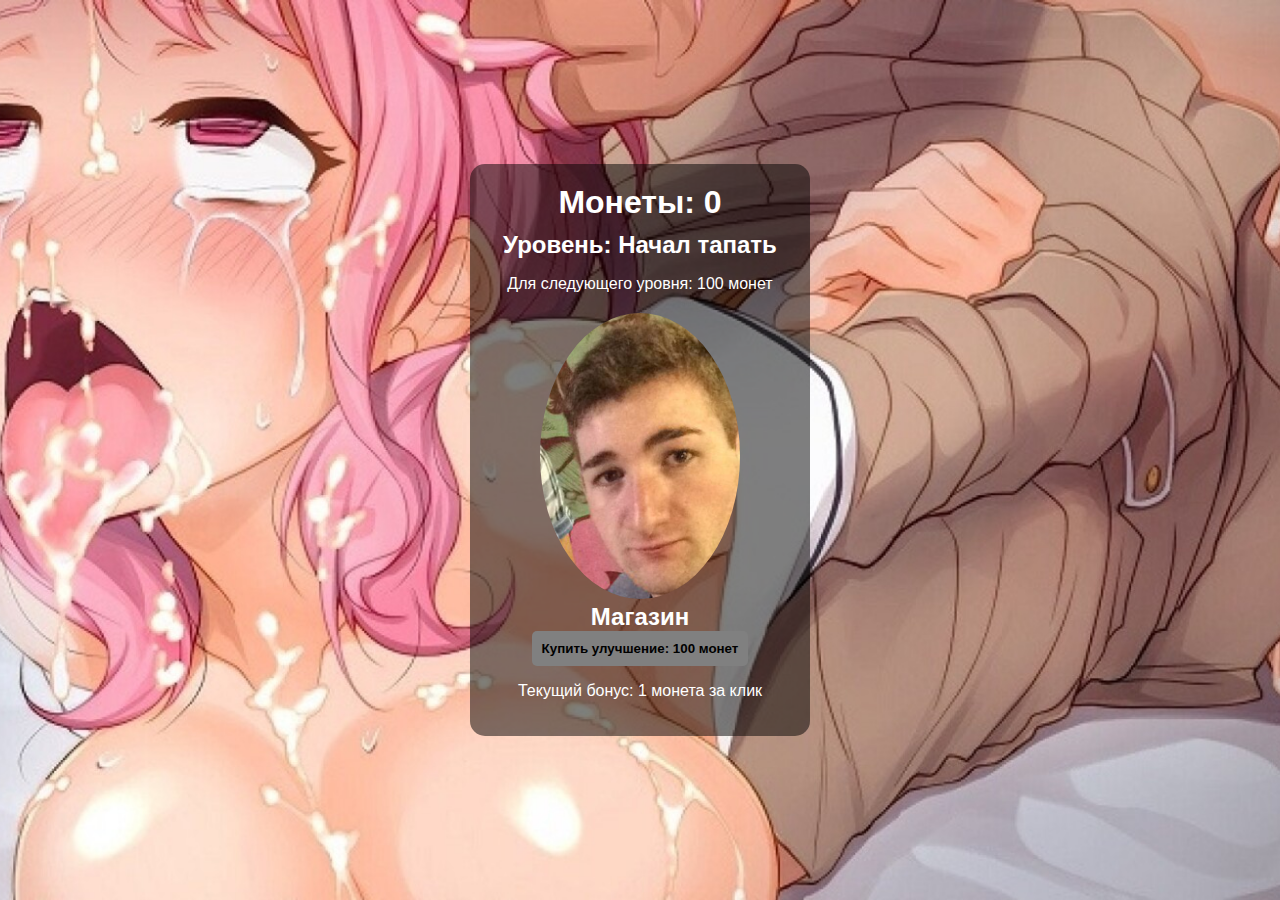
<file: index.html>
<!DOCTYPE html>
<html lang="en">
<head>
    <meta charset="UTF-8">
    <meta name="viewport" content="width=device-width, initial-scale=1.0">
    <title>Tap-To-Earn</title>
    <link rel="stylesheet" href="style.css">
</head>
<body>
    <div class="game-container">
        <div class="info-container">
            <div class="scoreboard">
                <h1>Монеты: <span id="coinCount">0</span></h1>
            </div>
            <div class="level-board">
                <h2>Уровень: <span id="levelName">Новичок</span></h2>
                <p>Для следующего уровня: <span id="nextLevel">100</span> монет</p>
            </div>
        </div>
        <div class="hamster-container">
            <img src="1452.png" alt="Hamster" id="hamster" onclick="earnCoin()">
        </div>
        <div class="shop-container">
            <h2>Магазин</h2>
            <button onclick="buyUpgrade()">Купить улучшение: 100 монет</button>
            <p>Текущий бонус: <span id="bonus">1</span> монета за клик</p>
        </div>
    </div>
    <script src="script.js"></script>
</body>
</html>
</file>
<file: style.css>
body {
    display: flex;
    justify-content: center;
    align-items: center;
    height: 100vh;
    margin: 0;
    color: white;
    font-family: Arial, sans-serif;
    background-image: url('168.jpg');
    background-size: cover;
    background-position: center;
}

.game-container {
    text-align: center;
    width: 300px;
    background-color: rgba(0, 0, 0, 0.5); /* Полупрозрачный черный фон для контраста */
    border-radius: 15px;
    padding: 20px;
}

.info-container {
    margin-bottom: 20px;
}

.scoreboard, .level-board, .shop-container {
    margin-bottom: 10px;
}

.scoreboard h1, .level-board h2, .shop-container h2 {
    margin: 0;
}

.shop-container button {
    padding: 10px;
    background-color: gold;
    border: none;
    cursor: pointer;
    color: black;
    font-weight: bold;
    border-radius: 5px;
}

.shop-container button:disabled {
    background-color: grey;
    cursor: not-allowed;
}

.hamster-container img {
    width: 200px;
    cursor: pointer;
    border-radius: 50%;
    transition: transform 0.1s;
}

.hamster-container img:active {
    transform: scale(0.95);
}
</file>
